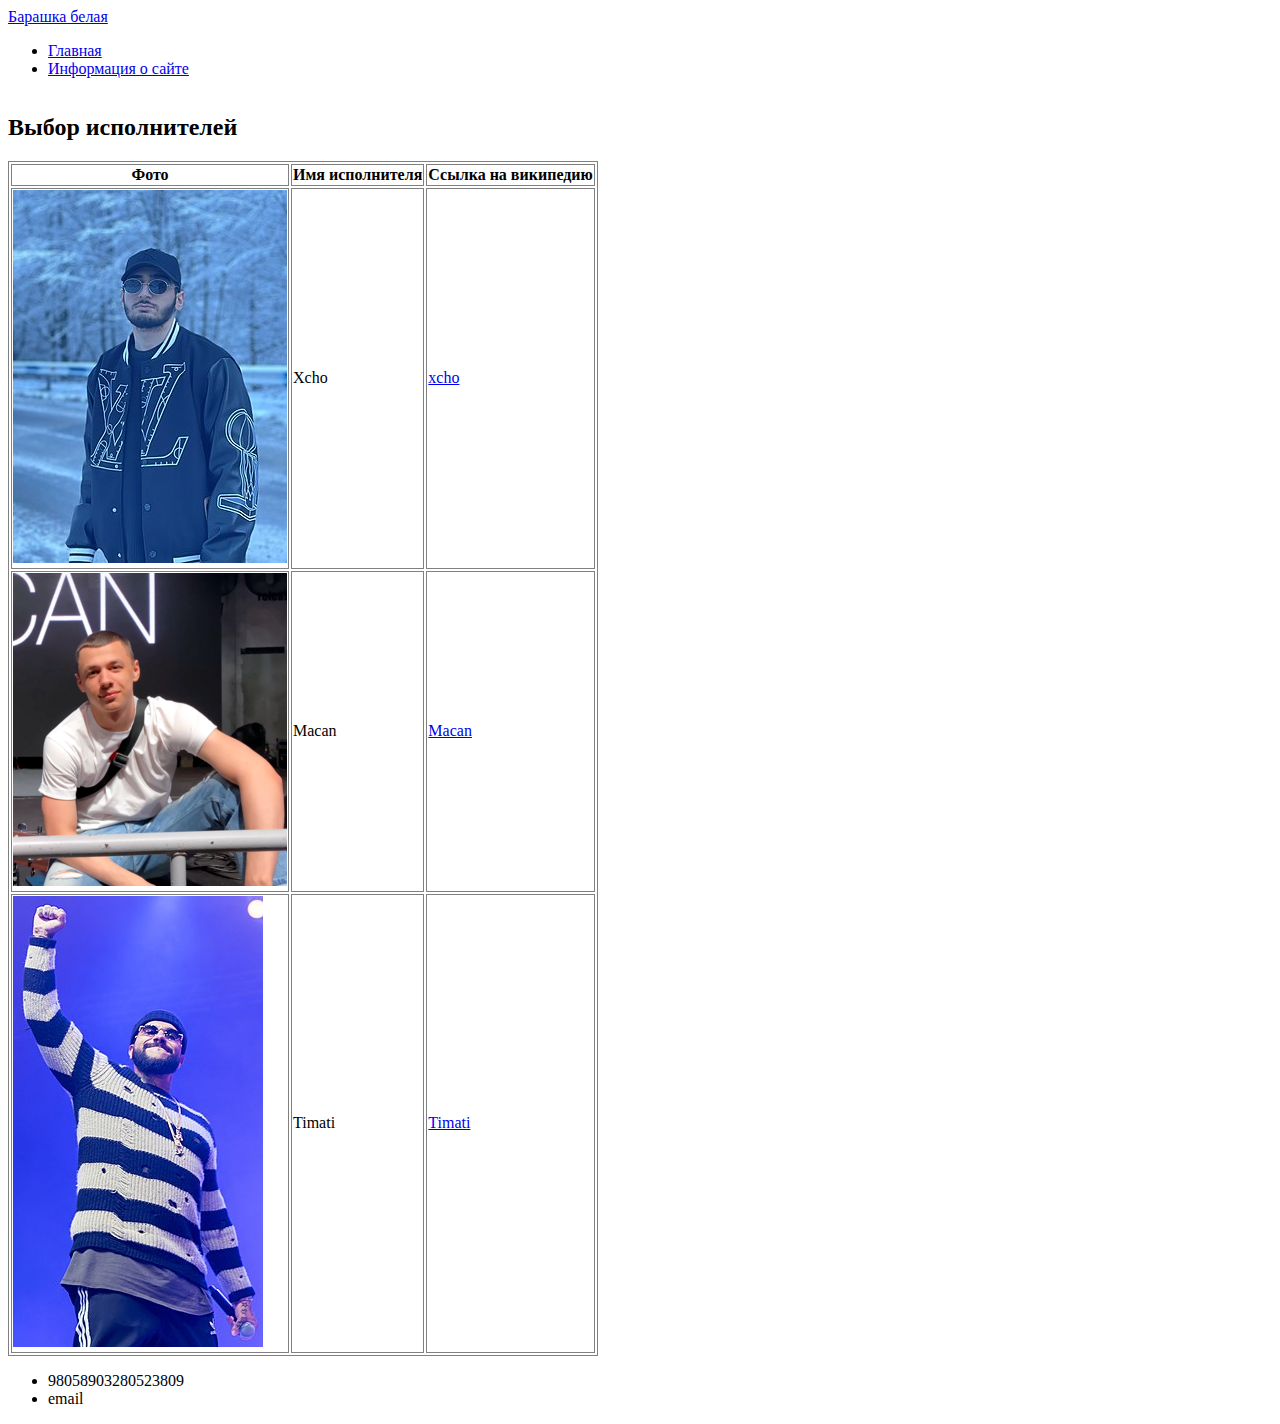
<file: index.html>
<!DOCTYPE html>
<html lang="en">
<head>
    <meta charset="UTF-8">
    <link rel="stylesheet" href="./style.css">
    <a href="/GULAY.html">Барашка белая</a>
    <title>Document</title>
</head>
<body>
    <header>
        <nav>
            <ul>
                <li><a href="#">Главная</a></li>
                <li><a href="#">Информация о сайте</a></li>
            </ul>
        </nav>
    </header>


    </main>
    <h2>Выбор исполнителей</h2>
    <table>
        <tr>
            <th>Фото</th>
            <th>Имя исполнителя</th>
            <th>Ссылка на википедию</th>
        </tr>
        <tr>
            <td><img src="./123.jpg" alt="Xcho"></td>
            <td><p>Xcho</p></td>
            <td><a href="https://ru.wikipedia.org/wiki/Xcho">xcho</a></td>
        </tr>
        <tr>
            <td><img src="./Macan_in_June_2021.png" alt=""></td>
            <td><p>Macan</p></td>
            <td><a href="https://ru.wikipedia.org/wiki/Macan">Macan</a></td>
        </tr>
        <tr>
            <td><img src="./Тимати_на_Big_Love_Show_2018_в_СПб_.jpg" alt="Timati"></td>
            <td><p>Timati</p></td>
            <td><a href="https://ru.wikipedia.org/wiki/%D0%A2%D0%B8%D0%BC%D0%B0%D1%82%D0%B8">Timati</a></td>
        </tr>
    </table>
    <footer>
        <ul>
            <li>98058903280523809</li>
            <li>email</li>
        </ul>
    </footer>
</body>
</html>
</file>
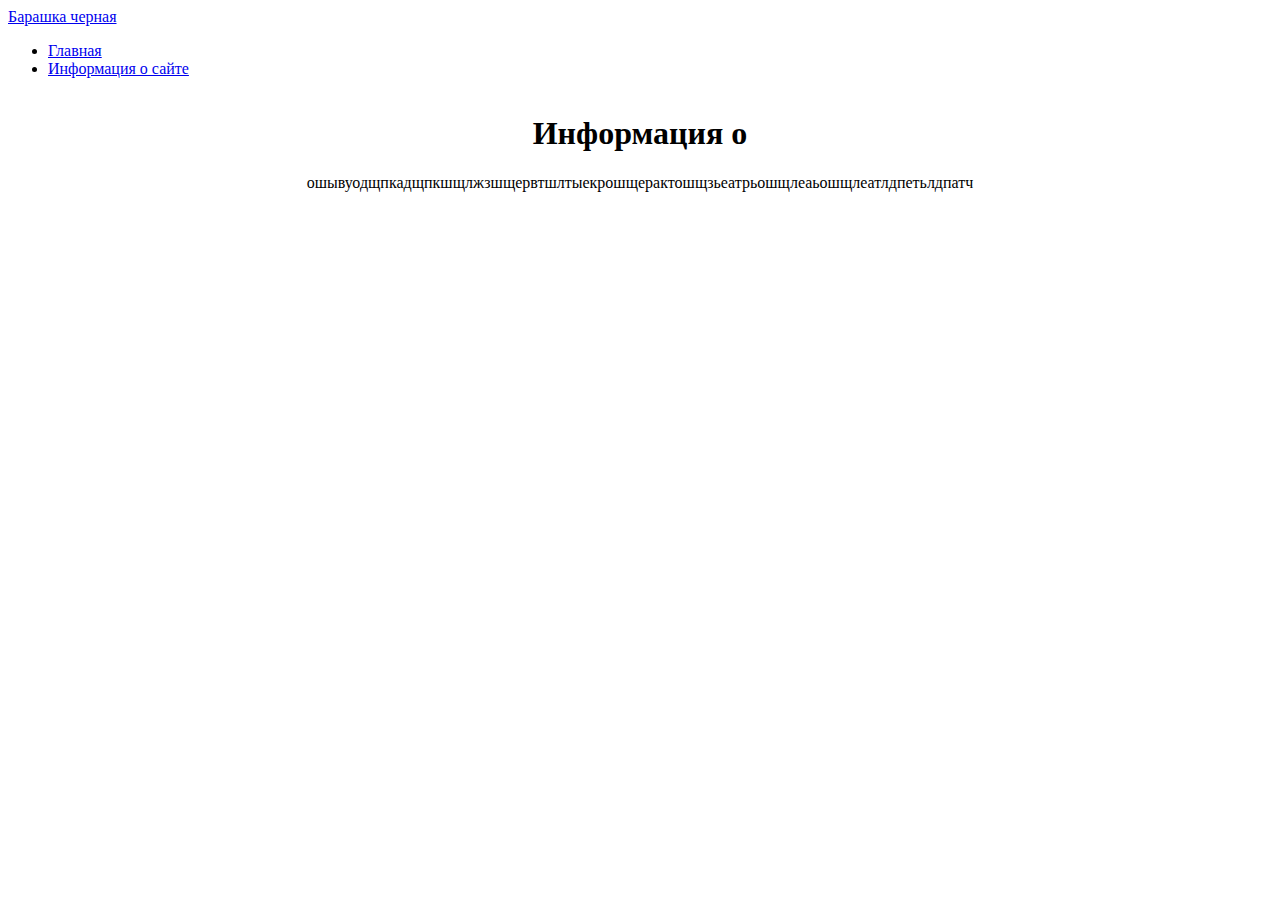
<file: GULAY.html>
<!DOCTYPE html>
<html lang="en">
<head>
    <meta charset="UTF-8">
    <link rel="stylesheet" href="./style.css">
    <a href="/index.html">Барашка черная</a>
    <title>Document</title>
</head>
<body>
    <header>
        <nav>
            <ul>
                <li><a href="#">Главная</a></li>
                <li><a href="#">Информация о сайте</a></li>
            </ul>
        </nav>
    </header>
    <main>
        <h1>Информация о</h1>
        <p>ошывуодщпкадщпкшщлжзшщервтшлтыекрошщерактошщзьеатрьошщлеаьошщлеатлдпетьлдпатч</p>
    </main>
</body>
</html>
</file>
<file: style.css>
header {
  display: flex ;
}
main {
  text-align: center;
}
table {
  border: 1px solid grey;
}
/* границы ячеек первого ряда таблицы */
th {
  border: 1px solid grey;
}
/* границы ячеек тела таблицы */
td {
  border: 1px solid grey;
}
</file>
